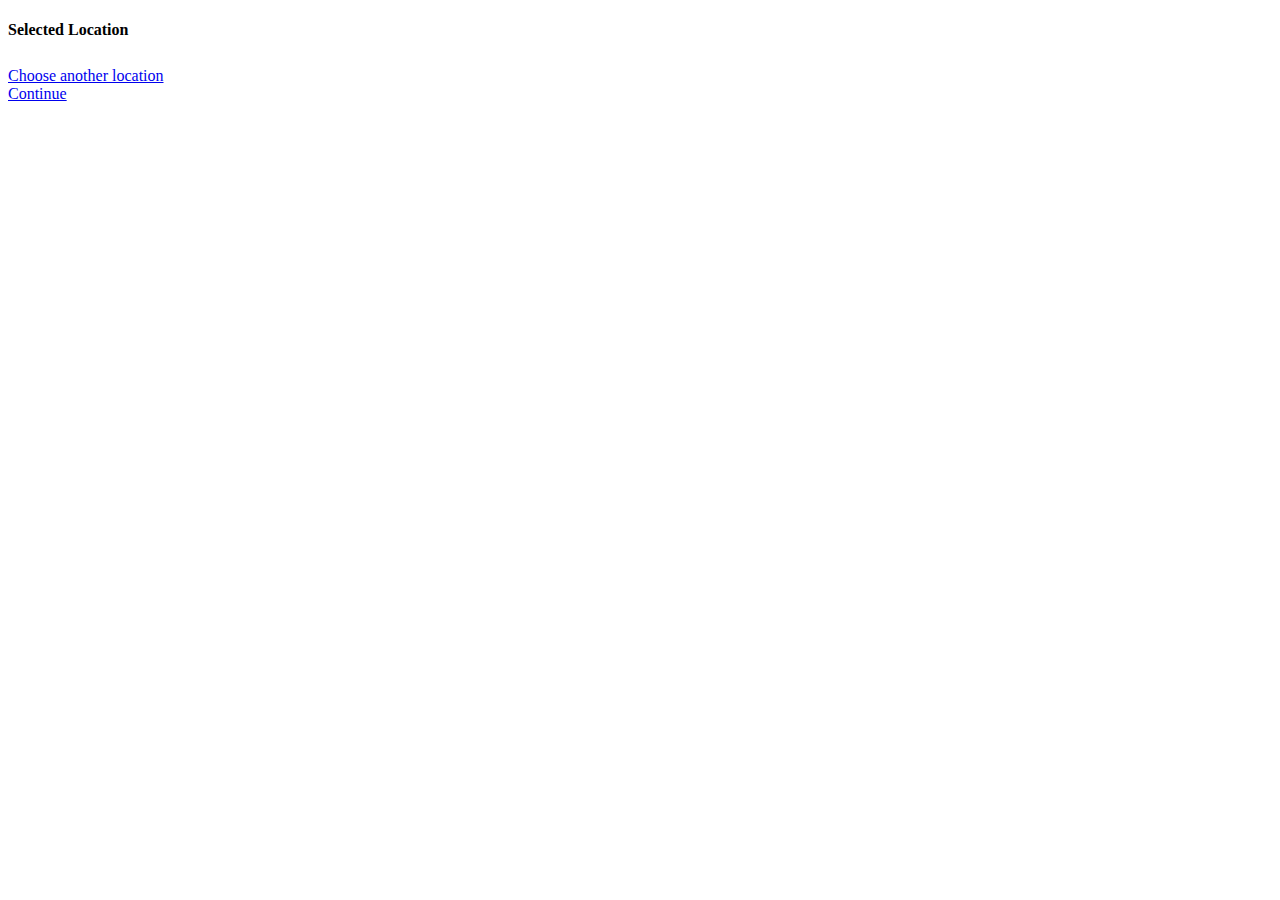
<file: src/main/resources/templates/geo-confirm.html>
<!DOCTYPE HTML>
<html lang="en"
      xmlns:th="http://www.thymeleaf.org"
      xmlns:layout="http://www.ultraq.net.nz/thymeleaf/layout"
      layout:decorate="~{default}">
<head>
    <title>Total Tax Burden: Confirm your political jurisdictions</title>
</head>
<body>
<div layout:fragment="content">
    <div class="row">
        <div class="col-md-9">
        <h4>Selected Location</h4>
        </div>
    </div>
    <div class="row">
        <div class="col-md-9">
            <table class="table table-sm" title="Political Divisions">
                <tbody>
                    <tr th:each="pd : ${taxPayerProfile.sortedPoliticalDivisions}">
                        <td th:text="${pd.name}"></td>
                        <td th:text="${pd.type}"></td>
                    </tr>
                </tbody>
            </table>
        </div>
    </div>
    <div class="row">
        <div class="col-md-6 py-1">
            <a class="btn btn-secondary btn-md" href="/geo">Choose another location</a>
        </div>
        <div class="col-md-6 py-1">
            <a class="btn btn-primary btn-md" href="/report">Continue</a>
        </div>
    </div>
</div>
</body>
</html>
</file>
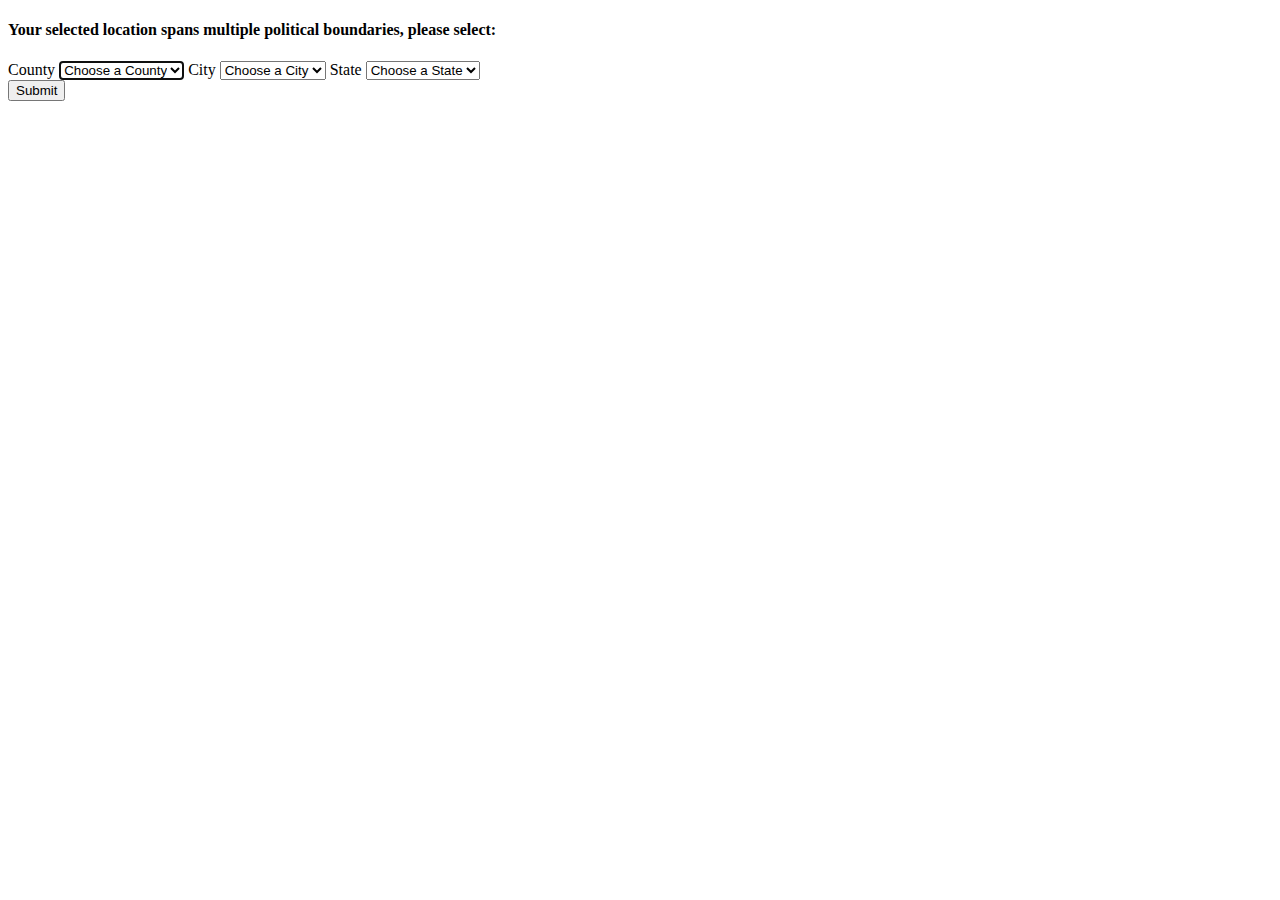
<file: src/main/resources/templates/geo-multiple.html>
<!DOCTYPE HTML>
<html lang="en"
      xmlns:th="http://www.thymeleaf.org"
      xmlns:layout="http://www.ultraq.net.nz/thymeleaf/layout"
      layout:decorate="~{default}">
<head>
    <title>Total Tax Burden: Select from multiple political jurisdictions</title>
</head>
<body>
<div layout:fragment="content">
    <h4>Your selected location spans multiple political boundaries, please select:</h4>
    <form action="#" th:action="@{/geomultiple}" th:object="${politicalDivisionSelectForm}" method="post">
        <div class="form-group mx-sm-3 mb-2">
            <!-- County -->
            <label for="selectCounty" th:if="${COUNTY}">County</label>
            <select th:if="${COUNTY}" th:field="*{selectedCounty}" id="selectCounty" class="form-control" required="required" autofocus="autofocus">
                <option value=""> Choose a County </option>
                <option th:each="county : ${COUNTY}"
                        th:value="${county.fips}"
                        th:utext="${county.name}"/>
            </select>
            <!-- City -->
            <label for="selectCity" th:if="${CITY}">City</label>
            <select th:if="${CITY}" th:field="*{selectedCity}" id="selectCity" class="form-control" required="required" autofocus="autofocus">
                <option value=""> Choose a City </option>
                <option th:each="city : ${CITY}"
                        th:value="${city.fips}"
                        th:utext="${city.name}"/>
            </select>
            <!-- State -->
            <label for="selectState" th:if="${STATE}">State</label>
            <select th:if="${STATE}" th:field="*{selectedState}" id="selectState" class="form-control" required="required" autofocus="autofocus">
                <option value=""> Choose a State </option>
                <option th:each="state : ${STATE}"
                        th:value="${state.fips}"
                        th:utext="${state.name}"/>
            </select>
        </div>
        <button class="btn btn-primary" type="submit">Submit</button>
    </form>

</div>
</body>
</html>
</file>
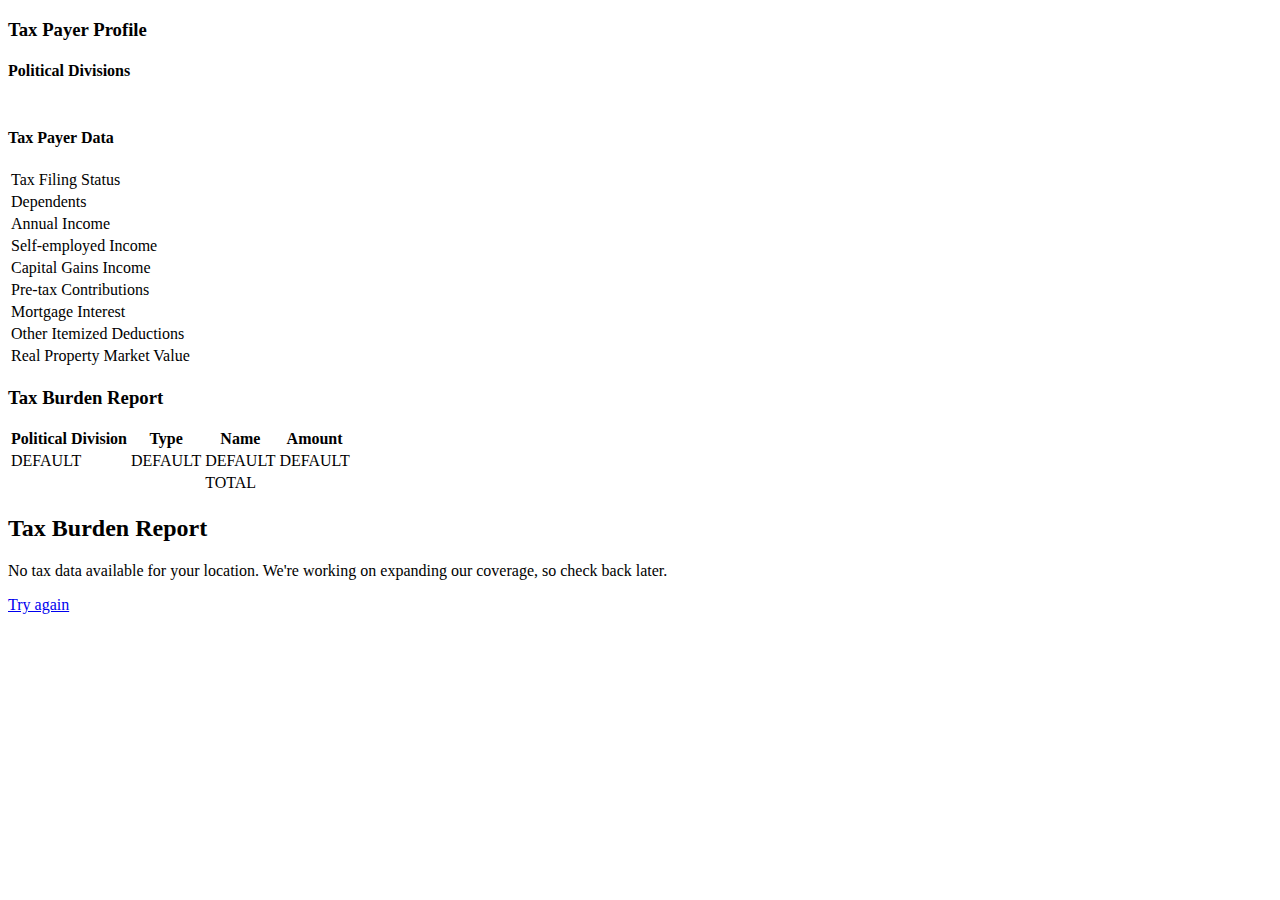
<file: src/main/resources/templates/report-confirm.html>
<!DOCTYPE HTML>
<html lang="en"
      xmlns:th="http://www.thymeleaf.org"
      xmlns:layout="http://www.ultraq.net.nz/thymeleaf/layout"
      layout:decorate="~{default}">
<head>
    <title>Total Tax Burden: View your Tax Burden Report</title>
</head>
<body>
<div layout:fragment="content">
    <div class="container">
        <h3>Tax Payer Profile</h3>
        <div class="row">
            <div class="col-md-5">
                <h4>Political Divisions</h4>
                <table title="Political Divisions" class="table table-sm">
                    <tr th:each="pd : ${taxPayerProfile.sortedPoliticalDivisions}">
                        <td th:text="${pd.name}"></td>
                        <td th:text="${pd.type}"></td>
                    </tr>
                </table>
            </div>
            <div class="col-md-5">
                <h4>Tax Payer Data</h4>
                <table title="Tax Payer Data" class="table table-sm">
                    <tr><td>Tax Filing Status</td><td th:text="${taxPayerProfile.taxFilingStatus}" /></tr>
                    <tr><td>Dependents</td><td th:text="${taxPayerProfile.dependents}" /></tr>
                    <tr><td>Annual Income</td><td th:text="'$'+${taxPayerProfile.annualIncome.amount}" /></tr>
                    <tr><td>Self-employed Income</td><td th:text="'$'+${taxPayerProfile.selfEmployedIncome.amount}" /></tr>
                    <tr><td>Capital Gains Income</td><td th:text="'$'+${taxPayerProfile.capitalGainsIncome.amount}" /></tr>
                    <tr><td>Pre-tax Contributions</td><td th:text="'$'+${taxPayerProfile.preTaxContributions.amount}" /></tr>
                    <tr><td>Mortgage Interest</td><td th:text="'$'+${taxPayerProfile.mortgageInterest.amount}" />
                    <tr><td>Other Itemized Deductions</td><td th:text="'$'+${taxPayerProfile.otherItemizedDeductions.amount}" /></tr>
                    <tr><td>Real Property Market Value</td><td th:text="'$'+${taxPayerProfile.realPropertyMarketValue.amount}" />
                </table>
            </div>
        </div>
    </div>
    <div class="container" th:unless="${#lists.isEmpty(taxBurdenReport.taxEntries)}">
        <h3>Tax Burden Report</h3>
        <div class="row">
            <div class="col-md-10">
                <table class="table table-striped">
                    <thead>
                    <tr>
                        <th>Political Division</th>
                        <th>Type</th>
                        <th>Name</th>
                        <th>Amount</th>
                    </tr>
                    </thead>
                    <tbody>
                    <tr th:each="te : ${taxBurdenReport.sortedTaxEntries}">
                        <td th:text="${te.politicalDivision.description}">DEFAULT</td>
                        <td th:text="${te.taxType}">DEFAULT</td>
                        <td th:text="${te.description}">DEFAULT</td>
                        <td th:text="'$' + ${te.amount.amount}" style="text-align:right;">DEFAULT</td>
                    </tr>
                    <tr>
                        <td></td>
                        <td></td>
                        <td>TOTAL</td>
                        <td th:text="'$' + ${taxBurdenReport.taxEntriesTotal.amount}" style="text-align:right;"></td>
                    </tr>
                    </tbody>
                </table>
            </div>
        </div>
    </div>
    <div class="container" th:if="${#lists.isEmpty(taxBurdenReport.taxEntries)}">
        <h2>Tax Burden Report</h2>
        <p>No tax data available for your location. We're working on expanding our coverage, so check back later.</p>
    </div>
    <a href="/geo" class="btn btn-primary">Try again</a>
</div>
</body>
</html>
</file>
